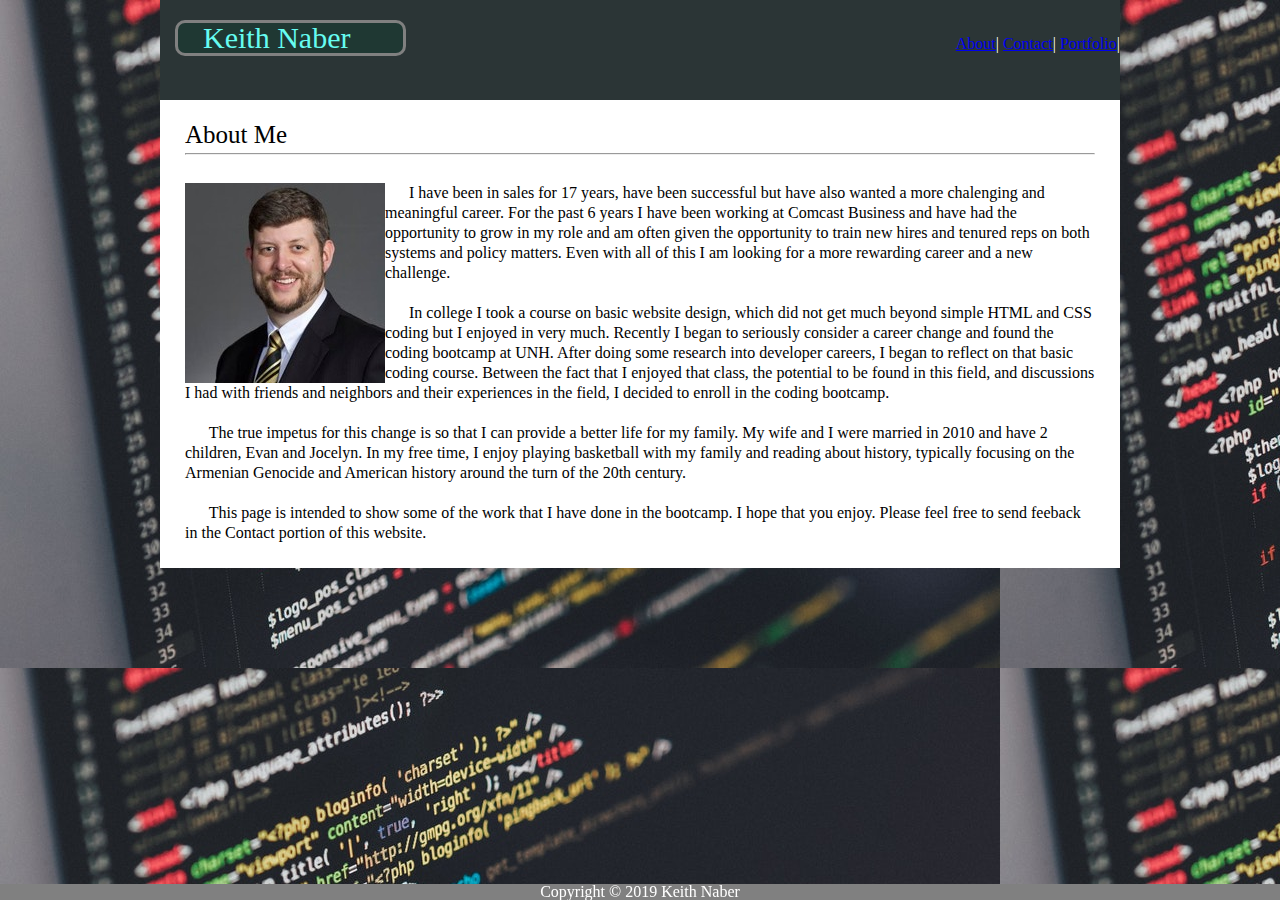
<file: index.html>
<!DOCTYPE html>
<html>
    <head>
        <title> Keith Naber's Portfolio        </title>
        <link rel="stylesheet" href="assets/css/reset.css">
        <link rel="stylesheet"  href="./assets/css/style.css">

    </head>

    <body>
        <div id="container">
            <div id="header">
                <div id="name">
                <h1>Keith Naber</h1>
                </div>
                <div id="nav">
                    
                        <p> <a class="index" href="index.html">About</a>|
                            <a class="contact" href="contact.html"> Contact</a>|
                            <a class="portfolio" href="portfolio.html">Portfolio</a>|
                        </p>
                    </div>
            </div>

            <div id="content">
                <h2>About Me</h2>
                <hr>
                <br>

                <img id="headshot" src="assets/images/KeithHeadshot.jpg" alt="headshot" />

                <div id="main">
                
                <p>&nbsp &nbsp &nbsp I have been in sales for 17 years, have been successful but have also wanted a more chalenging and meaningful career. 
                    For the past 6 years I have been working at Comcast Business and have had the opportunity to grow in my role and am often given the opportunity to train new hires and tenured reps on both systems and policy matters. 
                    Even with all of this I am looking for a more rewarding career and a new challenge.</p>
                <br>
                <p>&nbsp &nbsp &nbsp In college I took a course on basic website design, which did not get much beyond simple HTML and CSS coding but I enjoyed in very much. 
                    Recently I began to seriously consider a career change and found the coding bootcamp at UNH. 
                    After doing some research into developer careers, I began to reflect on that basic coding course. 
                    Between the fact that I enjoyed that class, the potential to be found in this field, and discussions I had with friends and neighbors and their experiences in the field, I decided to enroll in the coding bootcamp.</p>
                <br>
                <!---Add a section about Bootcamp experience throughout the course and especially at the end--->
                <p>&nbsp &nbsp &nbsp The true impetus for this change is so that I can provide a better life for my family. 
                    My wife and I were married in 2010 and have 2 children, Evan and Jocelyn. 
                    In my free time, I enjoy playing basketball with my family and reading about history, typically focusing on the Armenian Genocide and American history around the turn of the 20th century. </p>
                <br>
                <p>&nbsp &nbsp &nbsp This page is intended to show some of the work that I have done in the bootcamp. I hope that you enjoy. Please feel free to send feeback in the Contact portion of this website.</p>
            
            </div>
            
            </div>
            <div id= "footer">
                    <div class="copyright">
                        Copyright &copy; 2019 Keith Naber
                    </div> 
            </div>
        </div>




    </body>




</html>
</file>
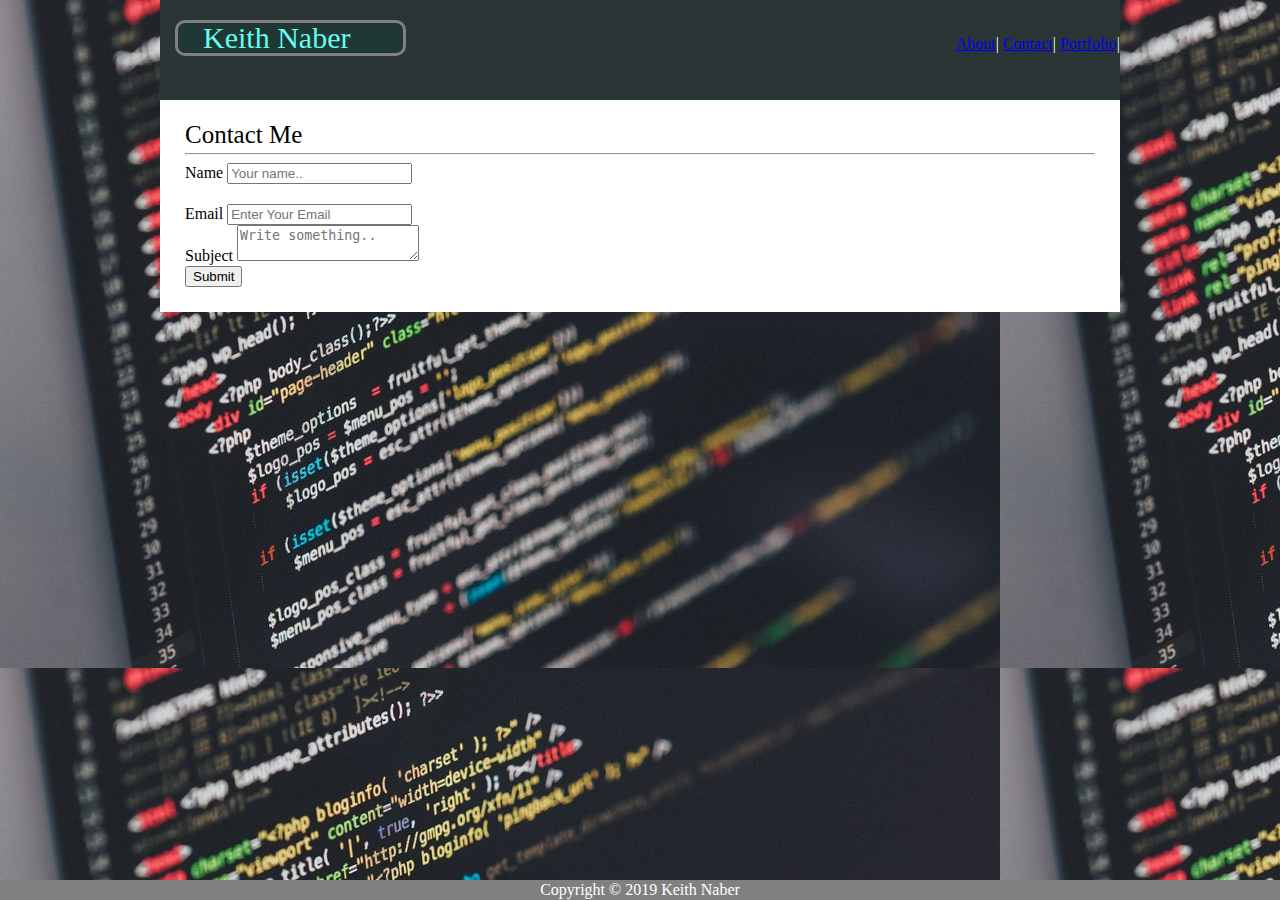
<file: contact.html>
<!DOCTYPE HTML>
</html>
<head>
        <title> Keith Naber's Contact Page       </title>
        <link rel="stylesheet" href="assets/css/reset.css">
        <link rel="stylesheet"  href="assets\css\style.css">

    </head>
    <body>
        <div id="container">
                <div id="header">
                    <div id="name">
                    <h1>Keith Naber</h1>
                    </div>
                    <div id="nav">
                            
                            <p> <a class="index" href="index.html">About</a>|
                                <a class="contact" href="contact.html"> Contact</a>|
                                <a class="portfolio" href="portfolio.html">Portfolio</a>|
                            </p>
                    </div>
                </div>

        <div id="content">
            <h2>Contact Me</h2>
            <hr>
            
            <div class="contact">
                <form action="action_page.php">
              
                  <label for="name"> Name</label>
                  <input type="text" id="name" name="name" placeholder="Your name..">
                  <br>
                  <br>
              
                  <label for="email">Email</label>
                  <input type="text" id="email" name="email" placeholder="Enter Your Email">
                  <br>
              
                  <label for="subject">Subject</label>
                  <textarea id="subject" name="subject" placeholder="Write something.." style="height:200px,200px" ></textarea>
                  <br>
                  <input type="submit" value="Submit">
              
                </form>
              </div>

            <div id= "footer">
                    <div class="copyright">
                        Copyright &copy; 2019 Keith Naber
                    </div> 
            </div>


        </div>









        </div>





    </body>








</html>
</file>
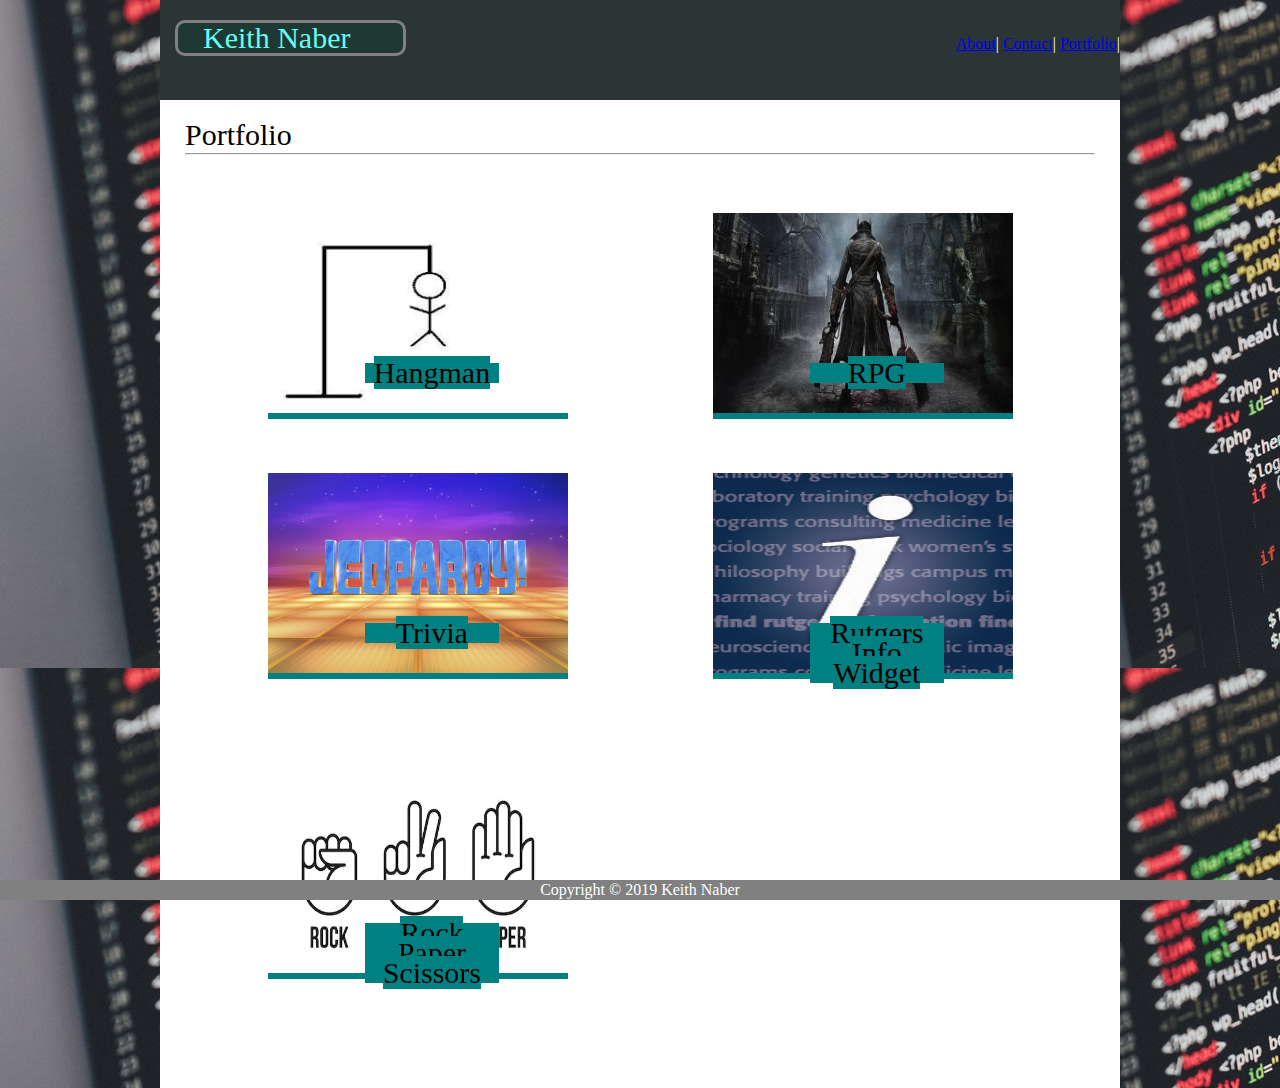
<file: portfolio.html>
<!DOCTYPE HTML>
</html>
<head>
        <title> Keith Naber's Portfolio Page       </title>
        <link rel="stylesheet" href="assets/css/reset.css">
        <link rel="stylesheet"  href="assets/css/style.css">

    </head>
    <body>
        <div id="container">
                <div id="header">
                    <div id="name">
                    <h1>Keith Naber</h1>
                    </div>
                    <div id="nav">
                            
                    <p><a class="index" href="index.html">About</a>|
                        <a class="contact" href="contact.html"> Contact</a>|
                        <a class="portfolio" href="portfolio.html">Portfolio</a>|
                    </p>
                    </p>
                    </div>
                </div>

        <div id="content">
            <h1>Portfolio</h1>
            
            <hr>
            <br>

            <div class="grid-container">
                    <div class="grid-item"><a href="hangman.html">
                            <img src="assets/images/hangman.jpg" alt="hangman" height="200px" width="300px" />
                            </a>
                            <h4></h4>
                            <p><a href="hangman.html">Hangman</a></p>
                    </div>
                    <div class="grid-item"><a href="rpg.html">
                            <img src="assets/images/RPG.jpg" alt="RPG" height="200px" width="300px"/>  
                            </a> 
                            <h4></h4>
                            <p><a href="rpg.html">RPG</a></p>
                    </div>
                    <div class="grid-item"><a href="trivia.html">
                            <img src="assets/images/jeopardy.jpg" alt="trivia" height="200px" width="300px" />
                            </a>
                            <h4></h4>
                            <p><a href="trivia.html">Trivia</a></p>
                            
                    </div>
                    <div class="grid-item"><a href="rutgers.html">
                            <img src="assets/images/rutgersinfo.jpg" alt="rutgers" height="200px" width="300px"/>
                            </a>
                            <h4></h4>
                            <p><a href="rutgers.html">Rutgers Info Widget</a></p>
                    </div>
                    <div class="grid-item"><a href="rps.html">
                            <img src="assets/images/rockpaperscissors.jpg" alt="rock paper scissors" height="200px" width="300px" />
                            </a>
                            <h4></h4>
                            
                            <p><a href="rps.html">Rock Paper Scissors</a></p>
                            
                    </div>
            </div>



            <div id= "footer">
                    <div class="copyright">
                        Copyright &copy; 2019 Keith Naber
                    </div> 
            </div>


        </div>









        </div>





    </body>








</html>
</file>
<file: assets/css/style.css>
body{
    
    background-image: url(../images/code.jpg);
    background-color:black;
    
 }

 h1{
  font-size:30px;

 }

 h2{
    font-size:25px;

 }



#header{
    height:100px;
    background-color: rgb(43, 53, 54);
    color: #66FCF1;
    text-align: right;

}

#header #name{
    position:relative;
    top:20px;
    left:15px;
    text-align:left;
    border: solid;
    border-color: grey;
    border-radius:10px;
    padding-left:25px;
    width:200px;
    background-color:#1F3833;
     color:#66FCF1
    margin-top:25px;
    vertical-align: middle;


}
#container{

    background-color:white;
    width:960px;
    margin-left:auto;
    margin-right:auto;


}

#content{
    padding: 25px;
    line-height: 20px;

}

#nav{
    
    text-align: right;
    color:white;
    margin-bottom:25px;




}
.index:hover{
  color:rgb(233, 219, 219);
  text-shadow: 2px 2px 2px #66FCF1;


}

.contact:hover{
  color:rgb(233, 219, 219));
  text-shadow: 2px 2px 2px #66FCF1;

}
.portfolio:hover{
  color:rgb(233, 219, 219);
  text-shadow: 2px 2px 2px #66FCF1;


}

.index:visited{
  color:black;
}
.contact:visited{
  color:black;

}
.portfolio:visited{
  color:black;
}


#main{
    
    

    

}

#footer{
    position: fixed;
    left: 0;
    bottom: 0;
    width: 100%;
    background-color:grey;
    color: white;
    text-align: center;
  }

#headshot{
    float:left;


}

#hangman{
    width:200px;
    height:200px;
    float: left;
}
#rpg{
    width:200px;
    height:200px;
    float:right;
}
#trivia{
    width:200px;
    height:200px;
    float:left;
}
#rutgers{
    width:200px;
    height:200px;
    float:right;
}
#rockpaperscissors{
    width:200px;
    height:200px;
    float:left;
}



.copyright {
    text-align:center;

}


.grid-container {

    display: grid;
  
    grid-template-columns: auto auto;
  
    
  
    padding: 10px;
  
  }
  
  .grid-item {
  
    background-color: rgba;
        
    padding: 20px;
  
    font-size: 30px;
  
    text-align: center;
  
  }

  .bottom-right {
    position: absolute;
    bottom: 0px;
    right: 0px;
  }

  .grid-item p{
    position:relative;
    top:-50px;
    left:150px;
    background-color:teal;
    
    float:left;
    width:33%;
    z-index:2;
    text-size-adjust: 25%;


  }
  

  .grid-item h4{

    width:33%;
    float:left;


  }
  .grid-item a{
    background-color:teal;
    color: black;
    
    text-decoration:none;

  }
  

  <div class="contact">
    align:center;
  <form action="action_page.php">

    <label for="name">First Name</label>
    <input type="text" id="name" name="name" placeholder="Your name..">


    <label for="subject">Subject</label>
    <textarea id="subject" name="subject" placeholder="Write something.." style="height:200px"></textarea>

    <input type="submit" value="Submit">

  </form>
</div>
</file>
